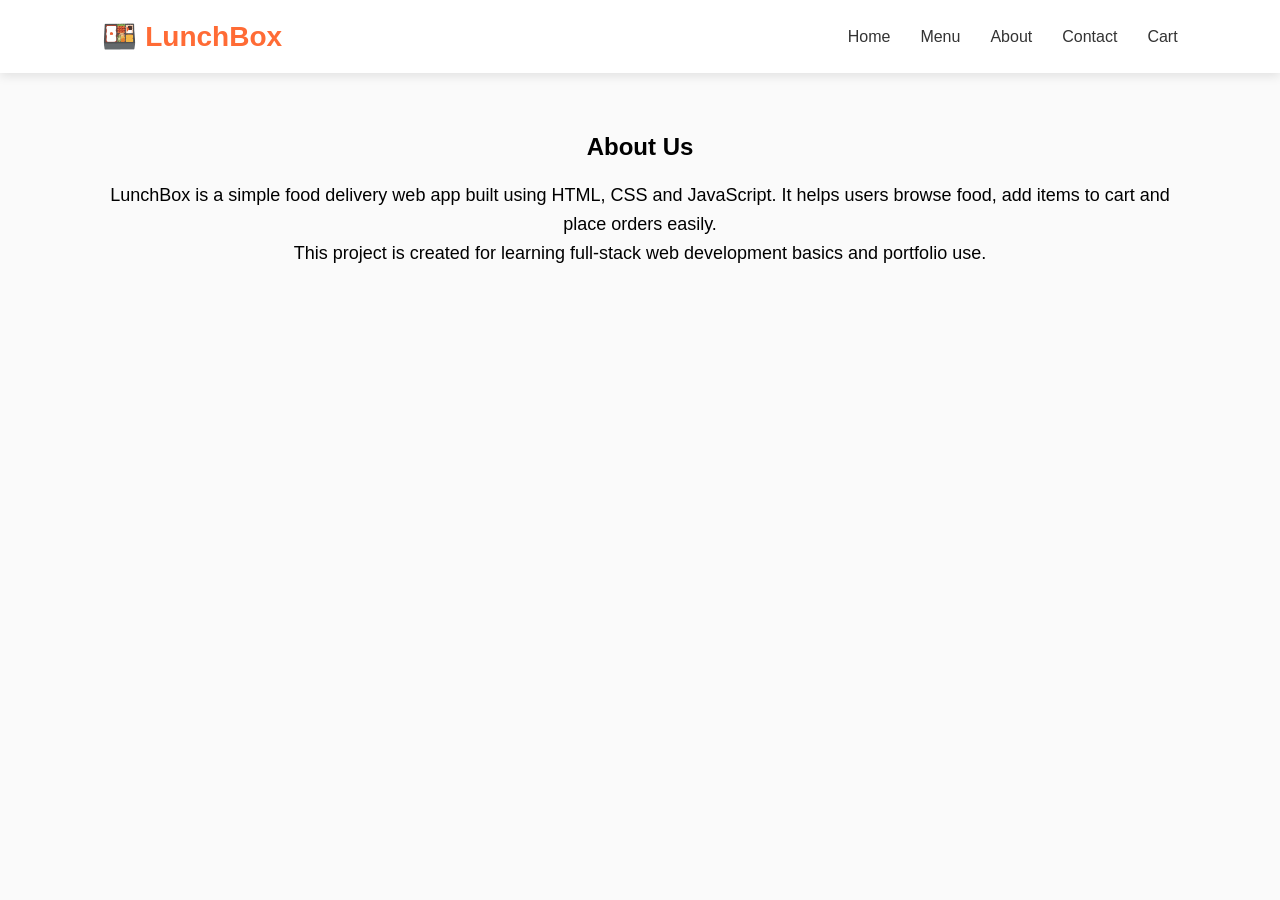
<file: about.html>
<!DOCTYPE html>
<html lang="en">
<head>
<meta charset="UTF-8">
<title>About | LunchBox</title>
<link rel="stylesheet" href="style.css">
</head>
<body>

<nav>
  <div class="logo">🍱 LunchBox</div>
  <ul>
    <li><a href="index.html">Home</a></li>
    <li><a href="menu.html">Menu</a></li>
    <li><a href="about.html">About</a></li>
    <li><a href="contact.html">Contact</a></li>
    <li><a href="cart.html">Cart</a></li>
  </ul>
</nav>

<section class="page">
  <h1>About Us</h1>
  <p>
    LunchBox is a simple food delivery web app built using HTML, CSS and JavaScript.
    It helps users browse food, add items to cart and place orders easily.
  </p>

  <p>
    This project is created for learning full-stack web development basics and portfolio use.
  </p>
</section>

</body>
</html>
</file>
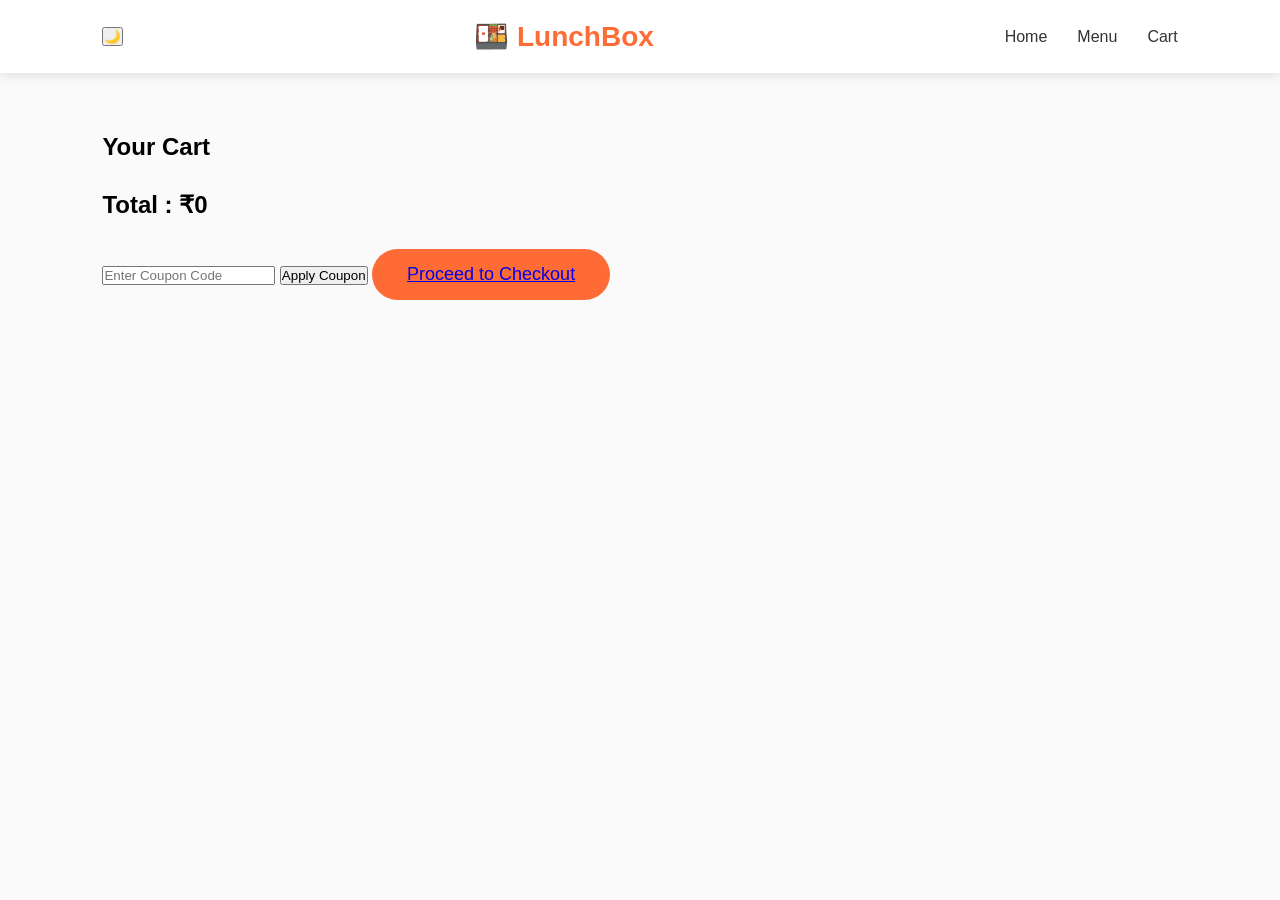
<file: cart.html>
<!DOCTYPE html>
<html lang="en">
<head>
    <meta charset="UTF-8">
    <meta name="viewport" content="width=device-width, initial-scale=1.0">
    <title>LunchBox | Cart</title>
    <link rel="stylesheet" href="style.css">
</head>
<body>

<nav>
    <button onclick="toggleDark()">🌙</button>
    <div class="logo">🍱 LunchBox</div>
    <ul>
        <li><a href="index.html">Home</a></li>
        <li><a href="menu.html">Menu</a></li>
        <li><a href="cart.html">Cart</a></li>
            

    </ul>
</nav>

<section class="cart-page">

<h1>Your Cart</h1>

<div id="cart-items"></div>

<h2 id="total">Total : ₹0</h2>
<input type="text" id="coupon" placeholder="Enter Coupon Code">
<button onclick="applyCoupon()">Apply Coupon</button>
<button class="checkout-btn"> <a href="chekout.html">
Proceed to Checkout
</button>

</section>

<script src="cart.js"></script>

</body>
</html>
</file>
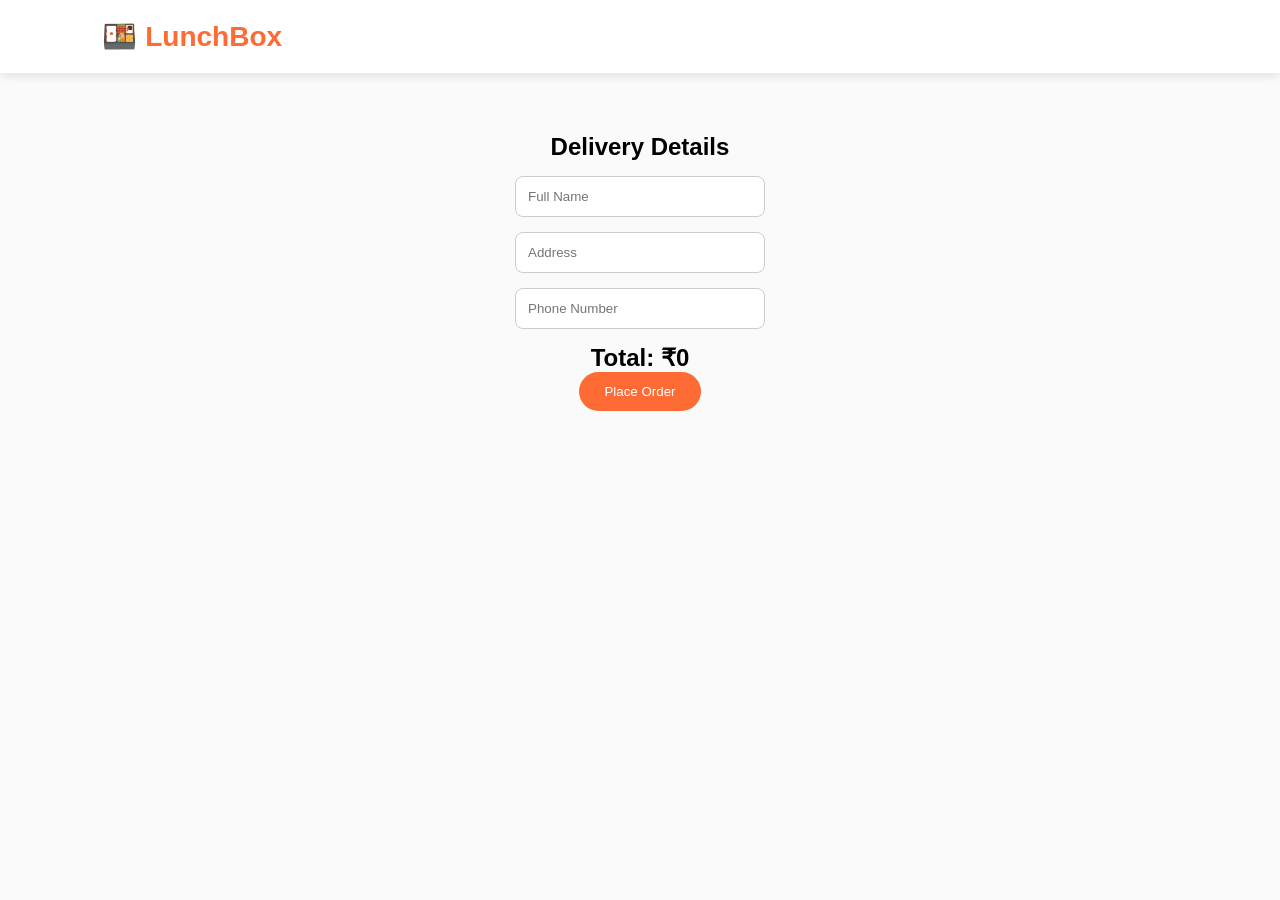
<file: chekout.html>
<!DOCTYPE html>
<html lang="en">
<head>
<meta charset="UTF-8">
<title>Checkout | LunchBox</title>
<link rel="stylesheet" href="style.css">
</head>
<body>

<nav>
  <div class="logo">🍱 LunchBox</div>
</nav>

<section class="checkout">

<h1>Delivery Details</h1>

<input type="text" placeholder="Full Name">
<input type="text" placeholder="Address">
<input type="text" placeholder="Phone Number">

<h2 id="final-total">Total: ₹0</h2>

<button onclick="placeOrder()">Place Order</button>

</section>

<script>
let cart = JSON.parse(localStorage.getItem("cart")) || [];

let total = 0;
cart.forEach(item => total += item.price);

document.getElementById("final-total").innerText = "Total: ₹" + total;

function placeOrder(){
  if(cart.length === 0){
    alert("Cart is empty!");
    return;
  }

  localStorage.removeItem("cart");
  window.location.href = "success.html";
}
</script>

</body>
</html>
</file>
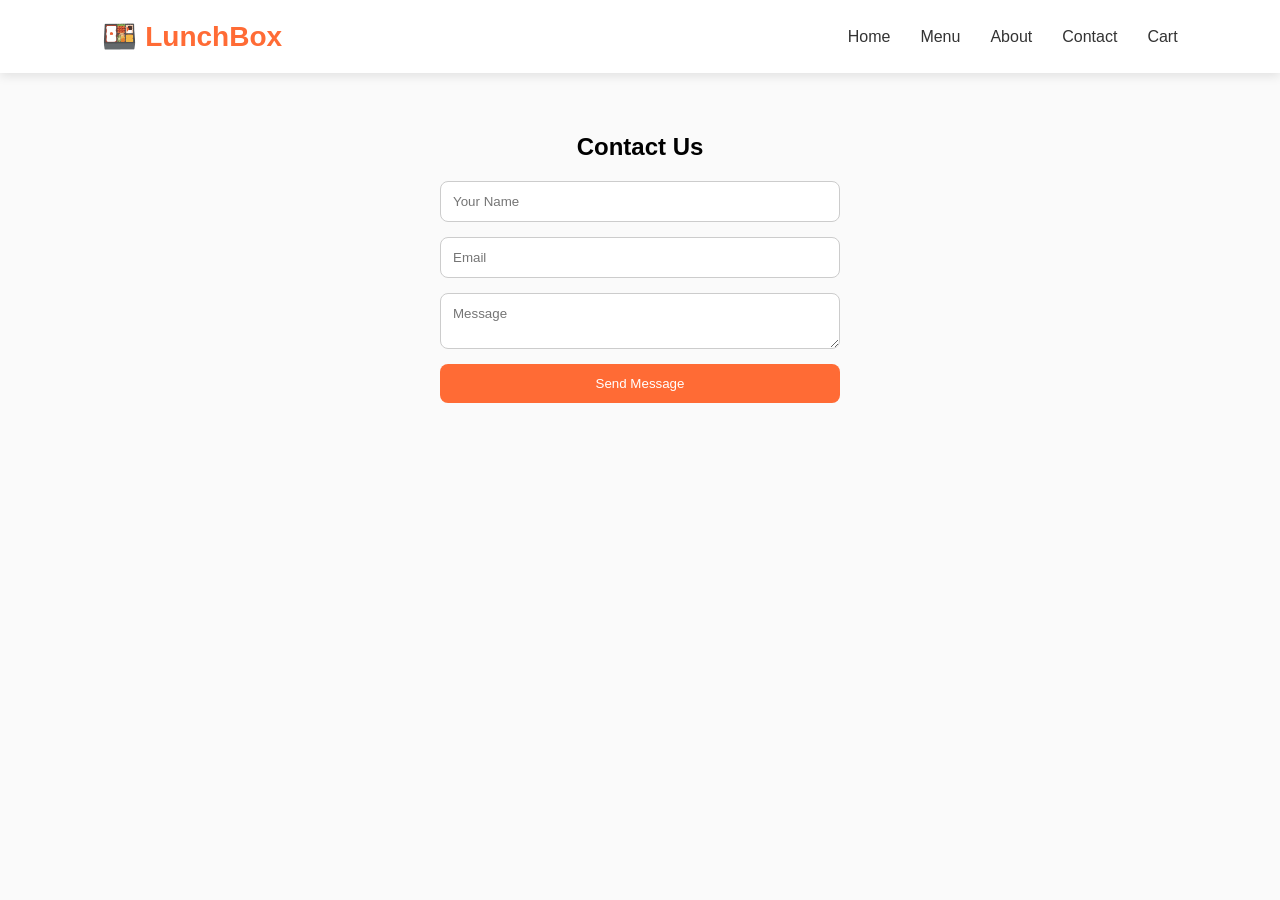
<file: contact.html>
<!DOCTYPE html>
<html lang="en">
<head>
<meta charset="UTF-8">
<title>Contact | LunchBox</title>
<link rel="stylesheet" href="style.css">
</head>
<body>

<nav>
  <div class="logo">🍱 LunchBox</div>
  <ul>
    <li><a href="index.html">Home</a></li>
    <li><a href="menu.html">Menu</a></li>
    <li><a href="about.html">About</a></li>
    <li><a href="contact.html">Contact</a></li>
    <li><a href="cart.html">Cart</a></li>
  </ul>
</nav>

<section class="page">
  <h1>Contact Us</h1>

  <form>
    <input type="text" placeholder="Your Name">
    <input type="email" placeholder="Email">
    <textarea placeholder="Message"></textarea>

    <button type="submit">Send Message</button>
  </form>
</section>

</body>
</html>
</file>
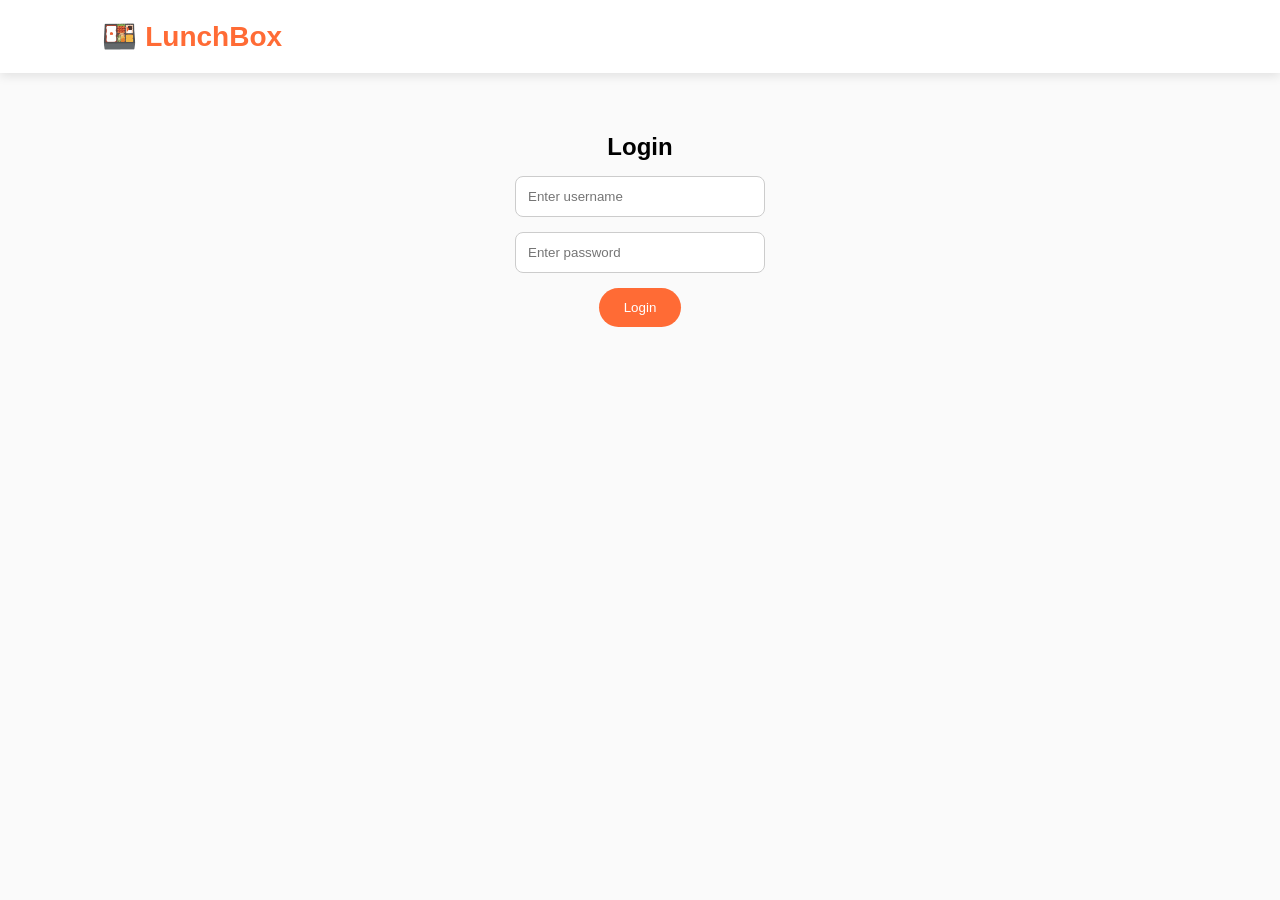
<file: login.html>
<!DOCTYPE html>
<html lang="en">
<head>
<meta charset="UTF-8">
<title>LunchBox | Login</title>
<link rel="stylesheet" href="style.css">
</head>
<body>

<nav>
  <div class="logo">🍱 LunchBox</div>
</nav>

<section class="auth">
  <h1>Login</h1>

  <input type="text" id="username" placeholder="Enter username">
  <input type="password" id="password" placeholder="Enter password">

  <button onclick="login()">Login</button>
</section>

<script>
function login(){
  const user = document.getElementById("username").value;

  if(user){
    localStorage.setItem("user", user);
    alert("Login Successful!");
    window.location.href = "menu.html";
  } else {
    alert("Please enter username");
  }
}
</script>

</body>
</html>
</file>
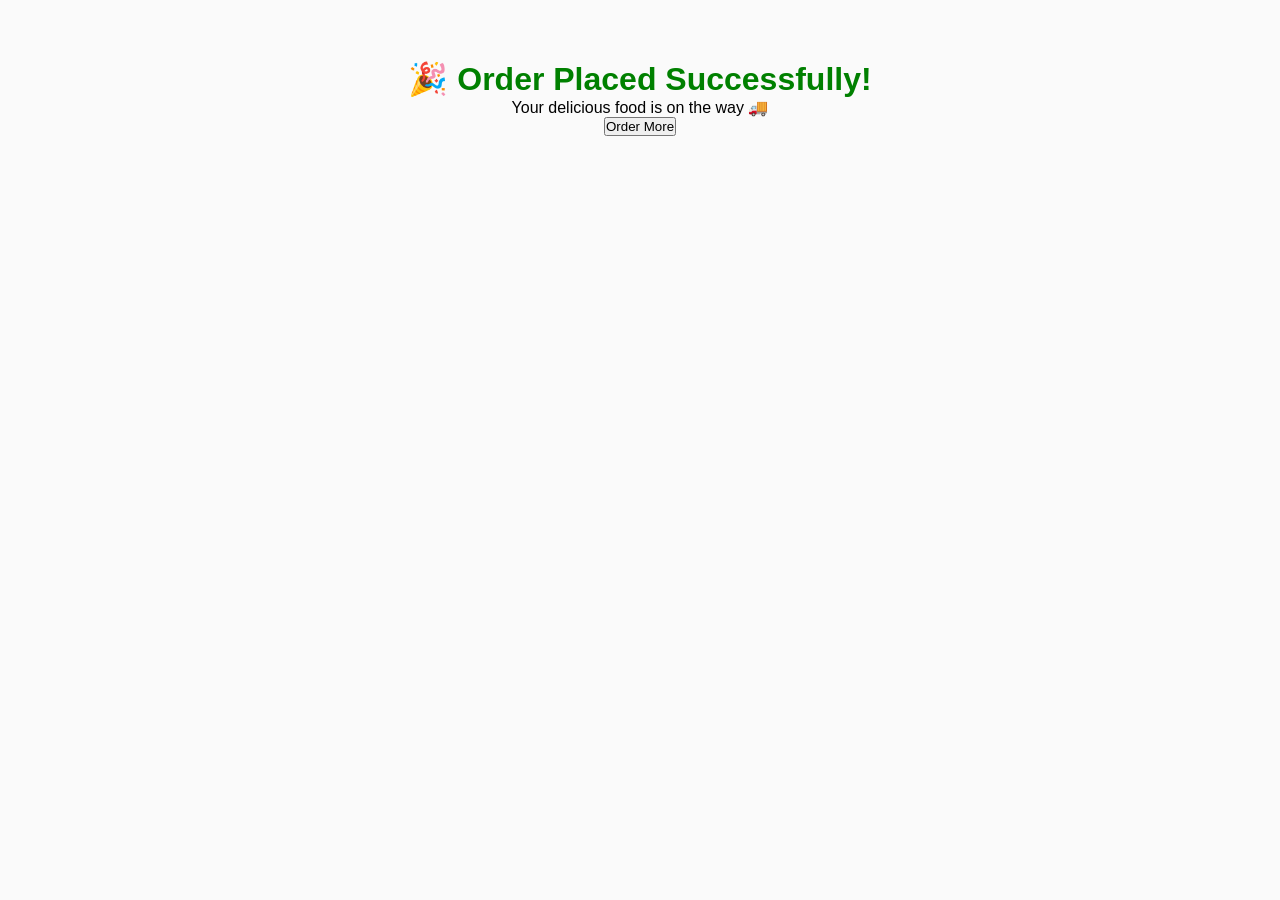
<file: success.html>
<!DOCTYPE html>
<html lang="en">
<head>
<meta charset="UTF-8">
<title>Order Success</title>
<link rel="stylesheet" href="style.css">
</head>
<body>

<section class="success">

<h1>🎉 Order Placed Successfully!</h1>
<p>Your delicious food is on the way 🚚</p>

<a href="menu.html">
<button>Order More</button>
</a>

</section>

</body>
</html>
</file>
<file: style.css>
*{
margin:0;
padding:0;
box-sizing:border-box;
font-family:Poppins,sans-serif;
}

body{
background:#fafafa;
}

nav{
display:flex;
justify-content:space-between;
align-items:center;
padding:20px 8%;
background:white;
box-shadow:0 3px 10px rgba(0,0,0,.1);
}

.logo{
font-size:28px;
font-weight:700;
color:#ff6b35;
}

nav ul{
display:flex;
list-style:none;
gap:30px;
}

nav a{
text-decoration:none;
color:#333;
font-weight:500;
}

.hero{
display:flex;
align-items:center;
justify-content:space-between;
padding:80px 8%;
}

.hero-text{
width:50%;
}

.hero-text h1{
font-size:55px;
margin-bottom:20px;
}

.hero-text p{
font-size:18px;
margin-bottom:30px;
color:#666;
}

.hero button{
padding:15px 40px;
border:none;
background:#ff6b35;
color:white;
border-radius:30px;
font-size:18px;
cursor:pointer;
}

.hero-image img{
width:500px;
}

.popular{
padding:70px 8%;
}

.popular h2{
text-align:center;
margin-bottom:40px;
font-size:38px;
}

.cards{
display:grid;
grid-template-columns:repeat(3,1fr);
gap:30px;
}

.card{
background:white;
padding:20px;
border-radius:15px;
box-shadow:0 5px 15px rgba(0,0,0,.08);
text-align:center;
}

.card img{
width:100%;
border-radius:10px;
}

.card h3{
margin:15px 0;
}

.card p{
font-size:22px;
color:#ff6b35;
margin-bottom:15px;
}

.card button{
background:#ff6b35;
color:white;
border:none;
padding:12px 30px;
border-radius:30px;
cursor:pointer;
}
.menu{

padding:60px 8%;

}

.menu h2{

text-align:center;

font-size:40px;

margin-bottom:30px;

}

#search{

width:100%;

padding:15px;

border-radius:10px;

border:1px solid #ddd;

margin-bottom:40px;

font-size:18px;

}

.food-container{

display:grid;

grid-template-columns:repeat(auto-fit,minmax(250px,1fr));

gap:25px;

}
.cart-page{
padding:60px 8%;
}

.cart-page h1{
margin-bottom:30px;
}

.cart-card{
display:flex;
align-items:center;
justify-content:space-between;
background:white;
padding:20px;
margin-bottom:20px;
border-radius:12px;
box-shadow:0 4px 12px rgba(0,0,0,.08);
}

.cart-card button{
background:#ff4d4d;
color:white;
border:none;
padding:10px 18px;
border-radius:8px;
cursor:pointer;
}

.checkout-btn{
margin-top:30px;
padding:15px 35px;
background:#ff6b35;
color:white;
border:none;
border-radius:30px;
font-size:18px;
cursor:pointer;
}
.auth, .checkout, .success{
padding:60px;
text-align:center;
}

.auth input, .checkout input{
display:block;
margin:15px auto;
padding:12px;
width:250px;
border:1px solid #ccc;
border-radius:8px;
}

.auth button, .checkout button{
padding:12px 25px;
background:#ff6b35;
color:white;
border:none;
border-radius:25px;
cursor:pointer;
}

.success h1{
color:green;
font-size:32px;
}
.qty{
  display:flex;
  align-items:center;
  gap:10px;
  margin:10px 0;
}

.qty button{
  padding:5px 10px;
  border:none;
  background:#333;
  color:white;
  border-radius:5px;
  cursor:pointer;
}

/* Smooth animation */
.cart-card{
  transition:0.3s;
}

.cart-card:hover{
  transform:scale(1.02);
}
.dark{
  background:#121212;
  color:white;
}

.dark .cart-card{
  background:#1e1e1e;
  color:white;
}

.dark nav{
  background:#000;
}
@media(max-width:768px){

  nav ul{
    flex-direction:column;
    gap:10px;
  }

  .cart-card{
    flex-direction:column;
    text-align:center;
  }

  .food-container{
    grid-template-columns:1fr;
  }
}
.page{
  padding:60px 8%;
  text-align:center;
}

.page h1{
  margin-bottom:20px;
}

.page p{
  font-size:18px;
  line-height:1.6;
}

.page form{
  display:flex;
  flex-direction:column;
  gap:15px;
  max-width:400px;
  margin:auto;
}

.page input,
.page textarea{
  padding:12px;
  border:1px solid #ccc;
  border-radius:8px;
}

.page button{
  padding:12px;
  background:#ff6b35;
  color:white;
  border:none;
  border-radius:8px;
  cursor:pointer;
}
</file>
